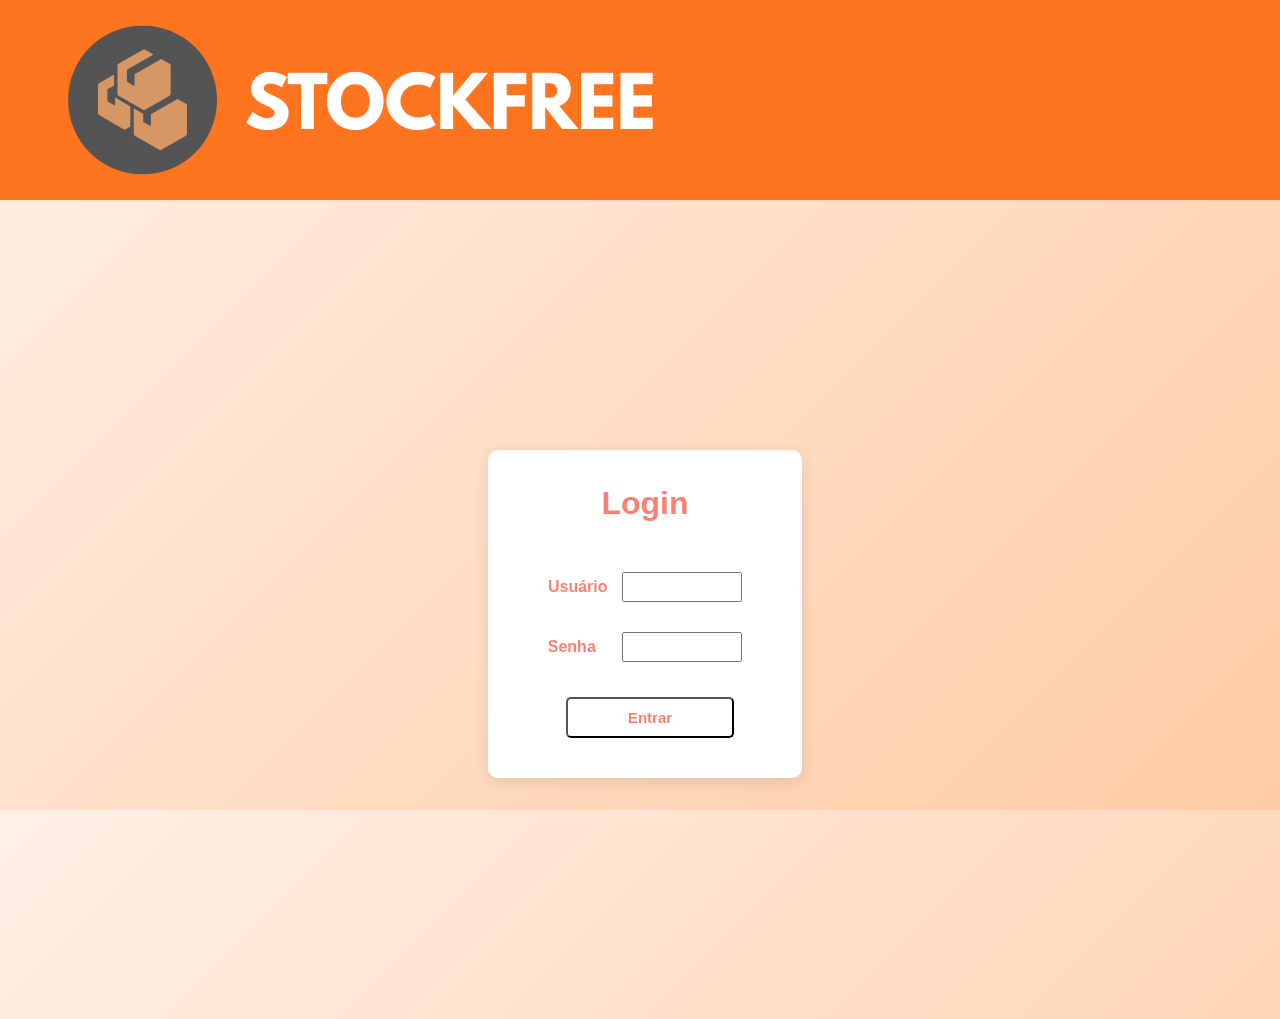
<file: src/main/webapp/index.html>
<!DOCTYPE html>
<html lang="en">

<head>
    <meta charset="UTF-8">
    <meta name="viewport" content="width=device-width, initial-scale=1.0">
    <link rel="stylesheet" href="reset.css">
    <link rel="stylesheet" href="color.css">
    <link rel="stylesheet" href="login.css">
    <title>
        StockFree
    </title>
</head>

<body>
    <img class="Logo" src="images/STOCKFREE.png">
    <main>
        <form action="login" method="post">
            <div class="container">
                <div class="loginArea">
                    <header>
                        <h1 class="logHeader">
                            Login
                        </h1>
                    </header>
                    <div>
                        <label class="userLabel">
                            Usuário
                        </label>
                        <input type="text" name="users" class="inputUser" />
                    </div>

                    <div>
                        <label class="passwordLabel">
                            Senha
                        </label>
                        <input type="password" name="passw" class="inputPassword" />
                    </div>

                    <div class="inputbutton">
                        <button type="submit" class="button">
                            Entrar
                        </button>
                    </div></div>
                </div>
        </form>
    </main>
    <footer></footer>
</body>

</html>
</file>
<file: src/main/webapp/color.css>
/*
Click nbfs://nbhost/SystemFileSystem/Templates/Licenses/license-default.txt to change this license
Click nbfs://nbhost/SystemFileSystem/Templates/JSP_Servlet/CascadeStyleSheet.css to edit this template
*/
/* 
    Created on : 27 de fev. de 2026, 19:32:40
    Author     : 232.004836
*/

:root {
    /* Cores principais */
    --primary-dark: #0f4c75;
    --primary-medium: #3282b8;
    --primary-light: #bbe1fa;

    /* Cor de ação (botões / confirmação) */
    --success: #1b9c85;
    --success-hover: #157a6e;

    /* Neutros */
    --white: #ffffff;
    --gray-light: #f5f5f5;
    --gray-medium: #cccccc;
    --gray-dark: #333333;

    /* Sombra */
    --shadow-default: rgba(0, 0, 0, 0.2);
}
</file>
<file: src/main/webapp/login.css>
body {
    background: linear-gradient(135deg, #FFF0E6 0%, #FFCBA4 100%);
    height: 90vh; 
    overflow: hidden;
}    
.logo{
    width:100%;
    height:90px;
    object-fit: cover;
    display:block;
}

.container {
    display: flex;
    flex-direction: column;
    justify-content: center;
    align-items: center;
    width: 100%;
    height: 90vh;
    margin: 5px;
}
.loginArea{
    display: flex;
    background-color:  white;
    padding-top: 35px;
    padding-left: 60px;
    padding-right: 60px;
    padding-bottom: 40px;
    border-radius: 10px;
    box-shadow: 0px 4px 15px rgba(0, 0, 0, 0.1);
    flex-direction: column;
    align-items: center;
    gap: 20px;
}
.mainHeader {
    background-color: salmon;
}

.logHeader {
    color: salmon;
    text-align: center;
    width: 100%;
    margin-bottom: 20px;
}

.userLabel{
    color:salmon;
    font-weight: bold; 
    margin-right: 10px;
}

.passwordLabel{
    color:salmon; 
    font-weight: bold;
}
.inputUser {
    width: 120px;
    height: 30px;
    transition: border-color 0.15s;
    padding-left: 10px;
    margin-top: 10px;
    margin-bottom: 10px;
}

.inputUser:hover{
    border-color:salmon;
}

.inputPassword {
    width: 120px;
    height: 30px;
    transition: border-color 0.15s;
    padding-left: 10px;
    margin-bottom: 10px;
    margin-left: 22px;
}

.inputPassword:hover{
   border-color:coral;
}

.button{
    background-color: white;
    color: salmon;
    font-weight: bold;
    font-size: 15px;
    text-align: center;
    padding: 10px 60px;
    transition: background-color 0.15s, color 0.15s;
    border-radius: 5px;
    margin-top: 5px;
    margin-left: 10px;
}

.button:hover{
    background-color: salmon;
    color: white;
    cursor: pointer;
}

.button:active{
    opacity: 0.5;
}

/* Mobile */
@media(max-width:300px){
    .container{
        width: 90%
    }
}
</file>
